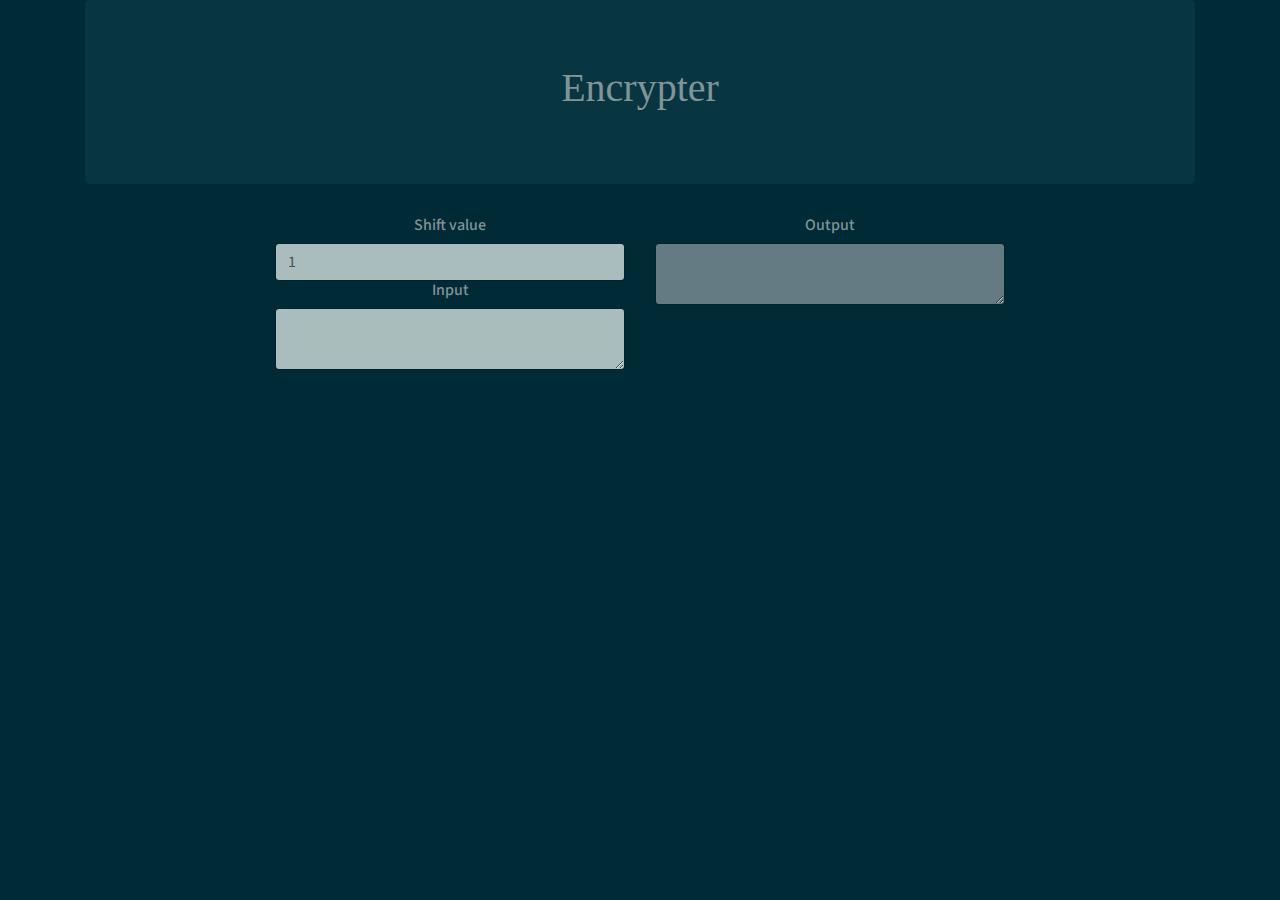
<file: encrypter/index.html>
<!doctype html>
<html lang="en">

<head>
    
    <!-- Required meta tags -->
    <meta charset="utf-8">
    <meta name="viewport" content="width=device-width, initial-scale=1, shrink-to-fit=no">

    <!-- Bootstrap CSS -->
    <link rel="stylesheet" href="https://stackpath.bootstrapcdn.com/bootstrap/4.3.1/css/bootstrap.min.css" integrity="sha384-ggOyR0iXCbMQv3Xipma34MD+dH/1fQ784/j6cY/iJTQUOhcWr7x9JvoRxT2MZw1T" crossorigin="anonymous">
    <link rel="stylesheet" href="bootstrap.min.css">
    <link rel="stylesheet" href="styles.css">
    <link rel="icon" 
      type="image/png" 
      href="favicon.png">
    <title>Encrypter</title>
</head>

<body>
    <div class="container">
        <div class="jumbotron text-center">
            <h1>Encrypter</h1>
        </div>
        <div class="row justify-content-md-center">
            <div class="col-4 text-center">
                <h6>Shift value</h6>
                <input class="form-control" type="number" value="1" step="1" id="shift" />
                <h6>Input</h6>
                <textarea id="input" class="form-control"></textarea>
            </div>
            <div class="col-4 text-center">
                <h6>Output</h6>
                <textarea id="output" class="form-control" disabled></textarea>
            </div>
        </div>
    </div>
    
    <script src="https://code.jquery.com/jquery-3.3.1.slim.min.js" integrity="sha384-q8i/X+965DzO0rT7abK41JStQIAqVgRVzpbzo5smXKp4YfRvH+8abtTE1Pi6jizo" crossorigin="anonymous"></script>
    <script src="https://cdnjs.cloudflare.com/ajax/libs/popper.js/1.14.7/umd/popper.min.js" integrity="sha384-UO2eT0CpHqdSJQ6hJty5KVphtPhzWj9WO1clHTMGa3JDZwrnQq4sF86dIHNDz0W1" crossorigin="anonymous"></script>
    <script src="https://stackpath.bootstrapcdn.com/bootstrap/4.3.1/js/bootstrap.min.js" integrity="sha384-JjSmVgyd0p3pXB1rRibZUAYoIIy6OrQ6VrjIEaFf/nJGzIxFDsf4x0xIM+B07jRM" crossorigin="anonymous"></script>
    <script src="script.js"></script>
</body>
</html>
</file>
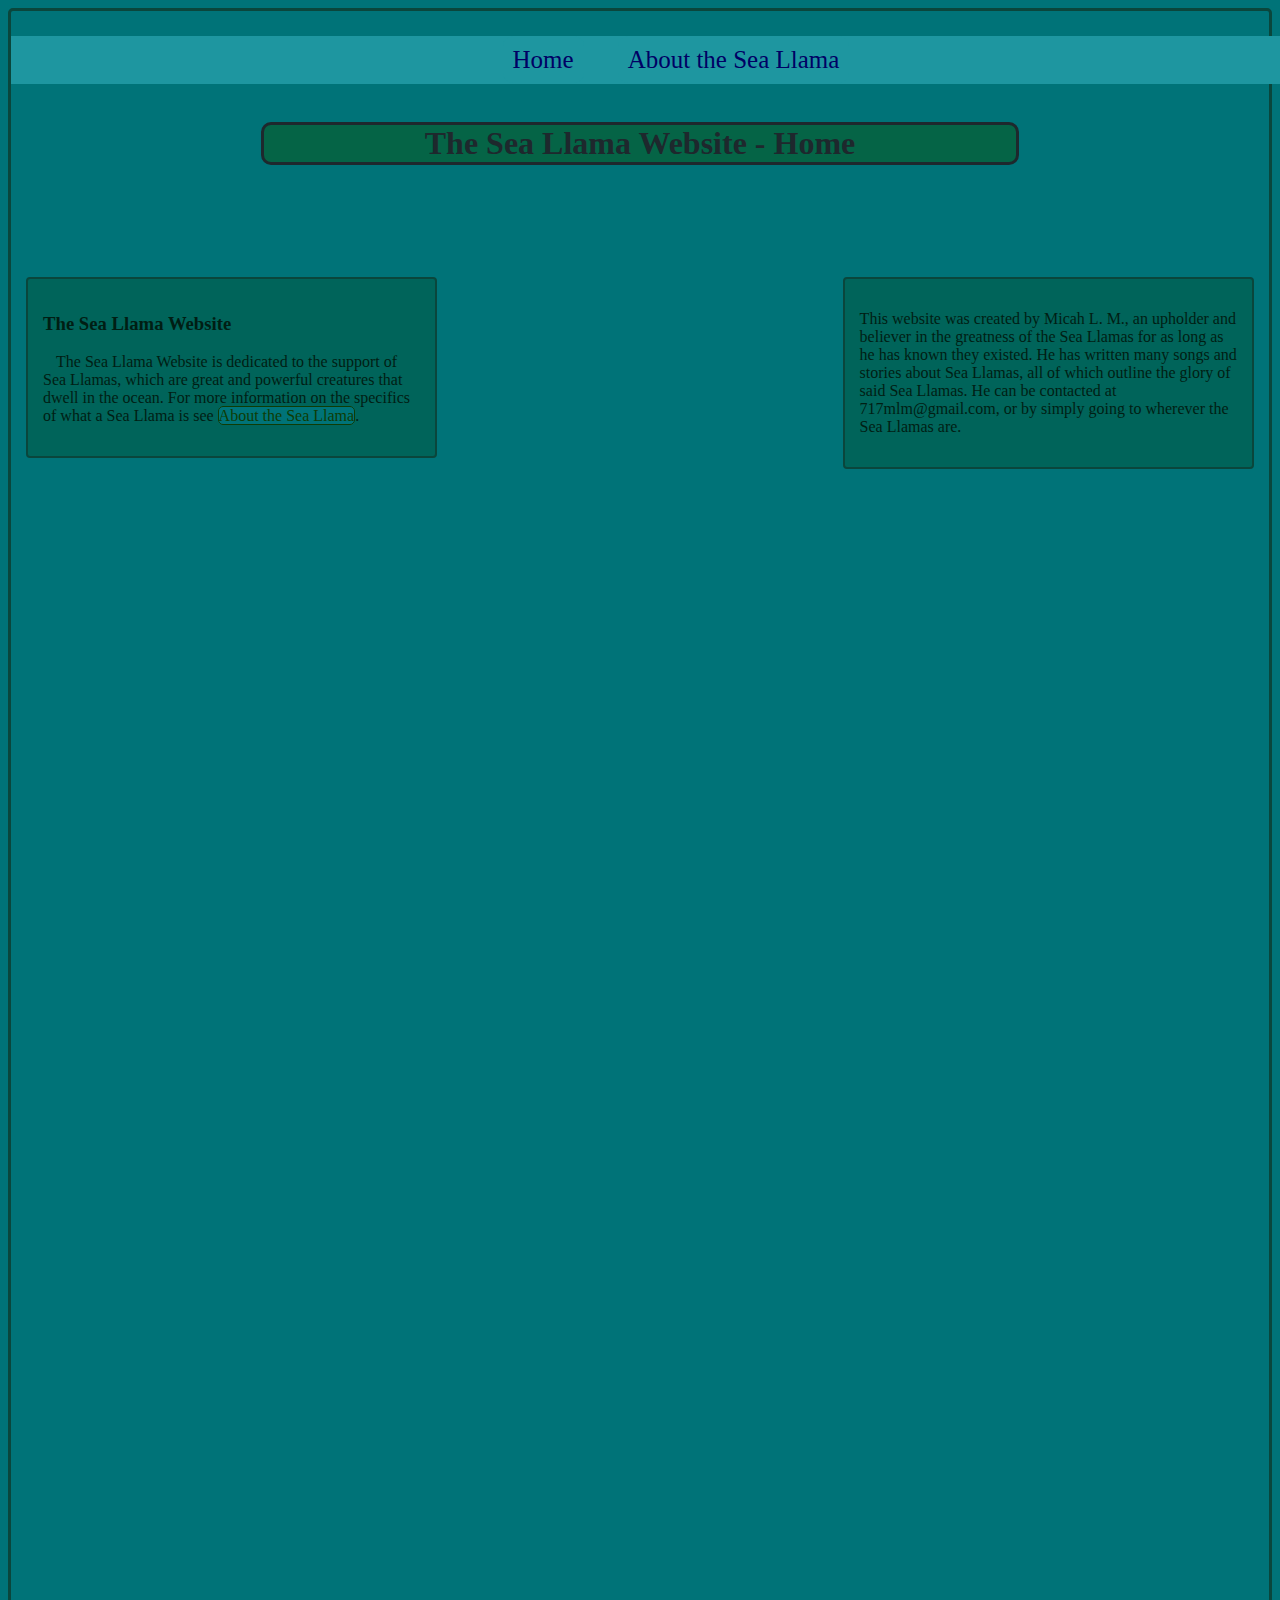
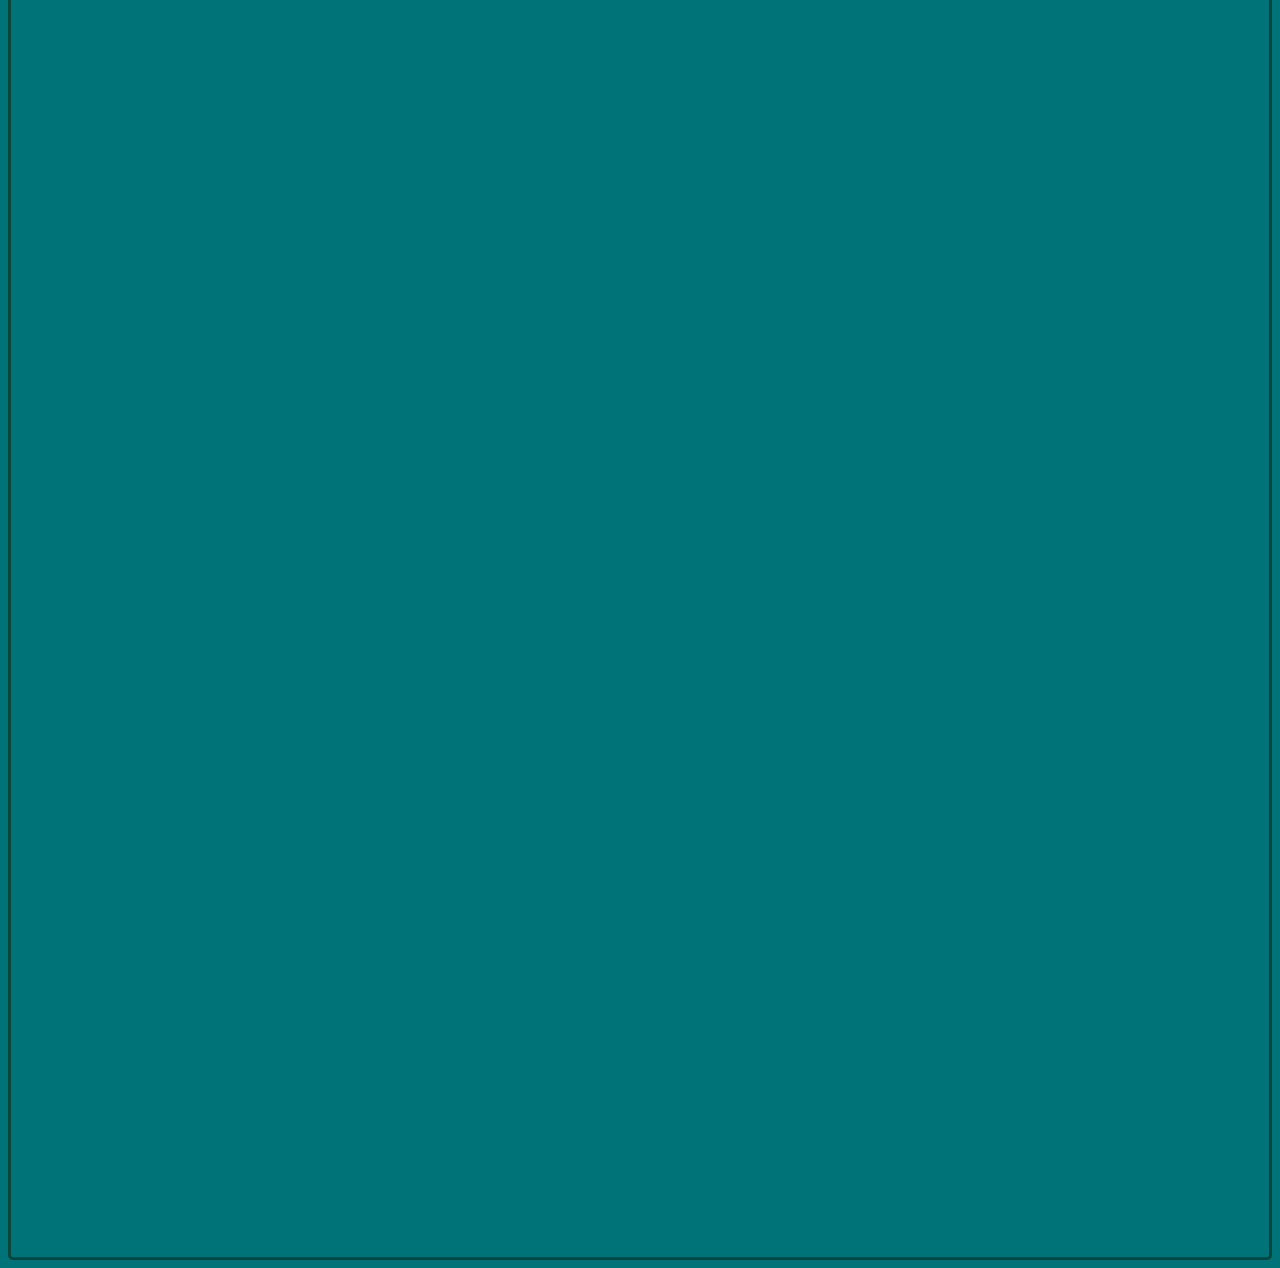
<file: seallamas/index.html>
<!DOCTYPE html>
<html>
    <head>
        <link rel="stylesheet" href="style.css">
         <script src="javascript.js"></script>
        <title> </title>
    </head>
    <body>
        <div class="navbar">
            <ul class="nbul">
                <li class="nbli">
                    <a href="index.html" class="nbla" class="onpage">Home</a>
                </li>
                <li class="nbli">
                    <a href="about.html" class="nbla">About the Sea Llama</a>
                </li>
            </ul>
        </div>
        <br> <br> <br> <br> <br>
        <h1 class="heading">The Sea Llama Website - Home</h1>
        <br> <br> <br> <br> <br>
        <div class="texts">
            <div class="ttext1">
                <h3>The Sea Llama Website</h3>
                <p class="indented">
                    The Sea Llama Website is dedicated to the support of Sea Llamas, which are great
                    and powerful creatures that dwell in the ocean. For more information
                    on the specifics of what a Sea Llama is see <a href="about.html" class="tlink">About the Sea Llama</a>.
                </p>
            </div>
            <div class="ttext2">
                <p>
                    This website was created by Micah L. M., an upholder and believer in the greatness of the Sea Llamas
                    for as long as he has known they existed. He has written many songs and stories about Sea Llamas,
                    all of which outline the glory of said Sea Llamas. He can be contacted at 717mlm@gmail.com, or by
                    simply going to wherever the Sea Llamas are. 
                </p>
            </div>
        </div>
        
        <br> <br> <br> <br> <br> <br> <br> <br> <br> <br> <br> <br> <br> <br> <br> <br> <br> <br> <br> <br>
        <br> <br> <br> <br> <br> <br> <br> <br> <br> <br> <br> <br> <br> <br> <br> <br> <br> <br> <br> <br>
        <br> <br> <br> <br> <br> <br> <br> <br> <br> <br> <br> <br> <br> <br> <br> <br> <br> <br> <br> <br>
    </body>
</html>
</file>
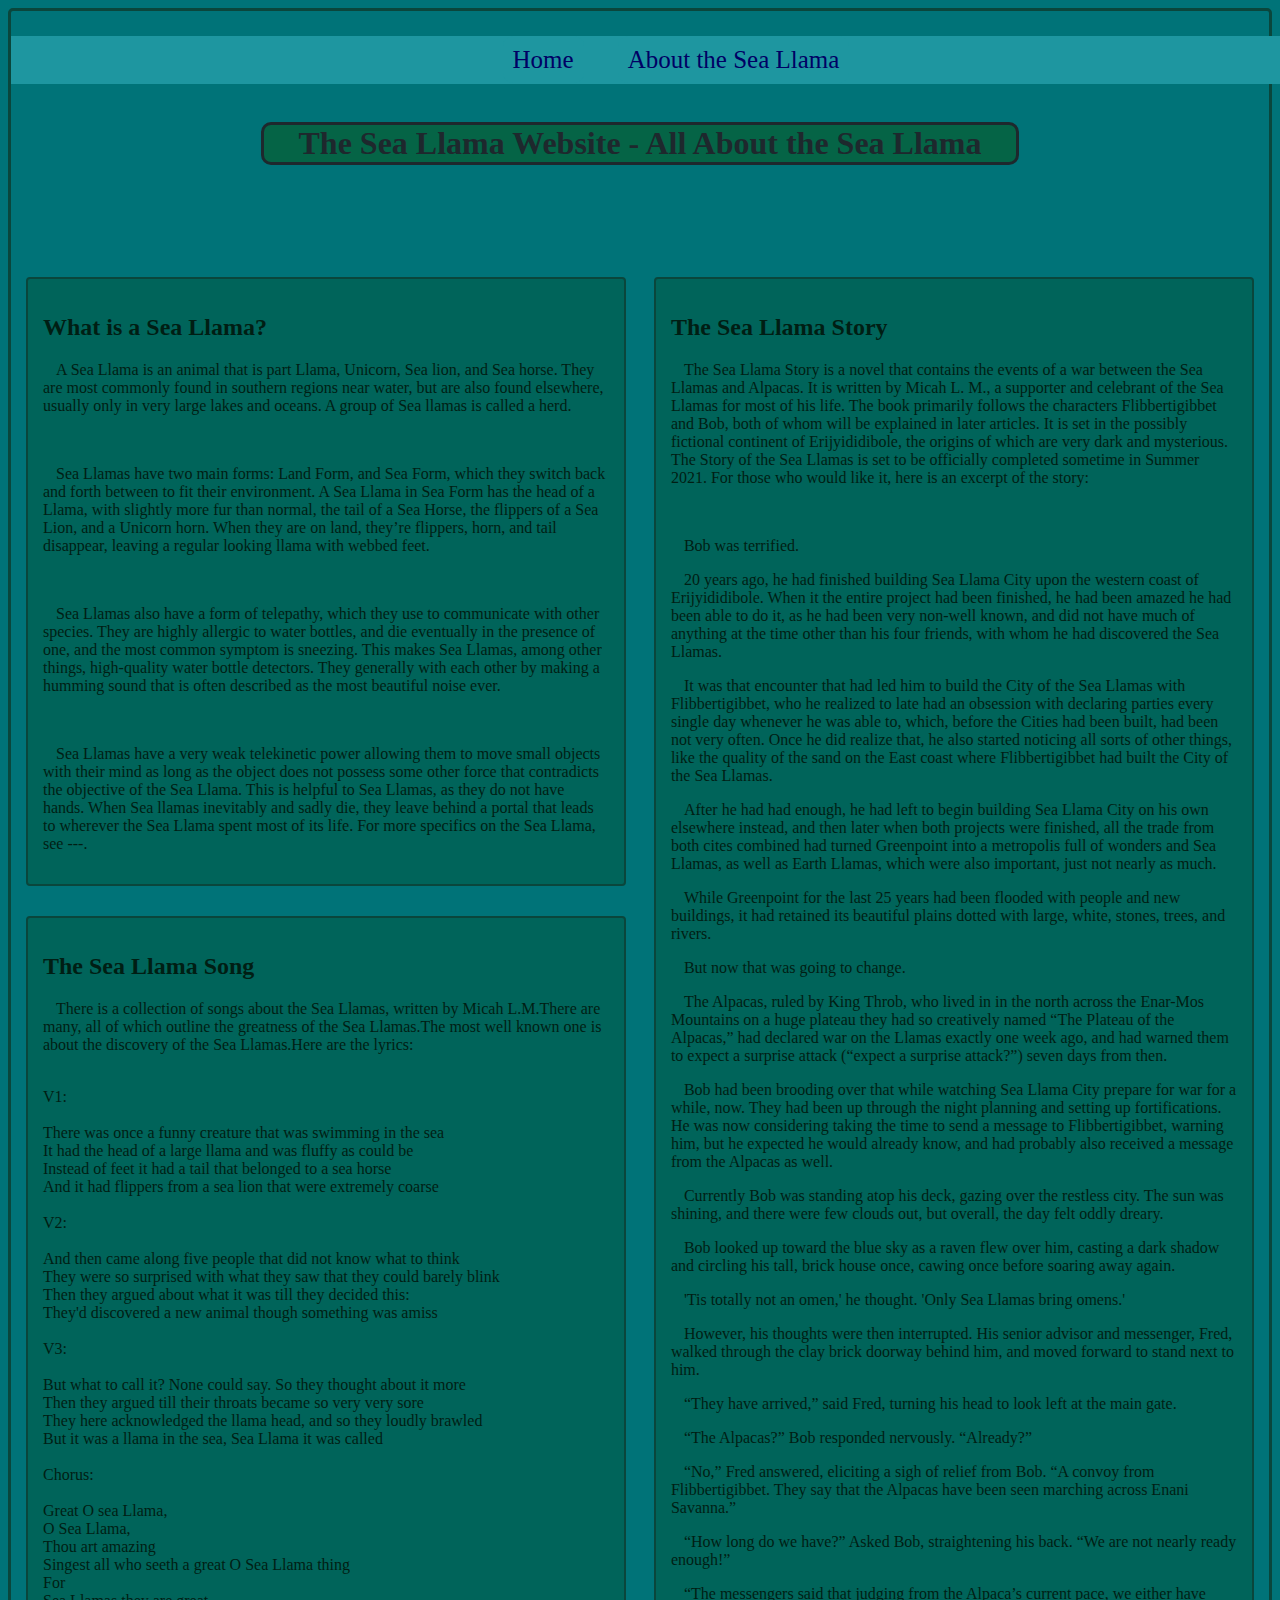
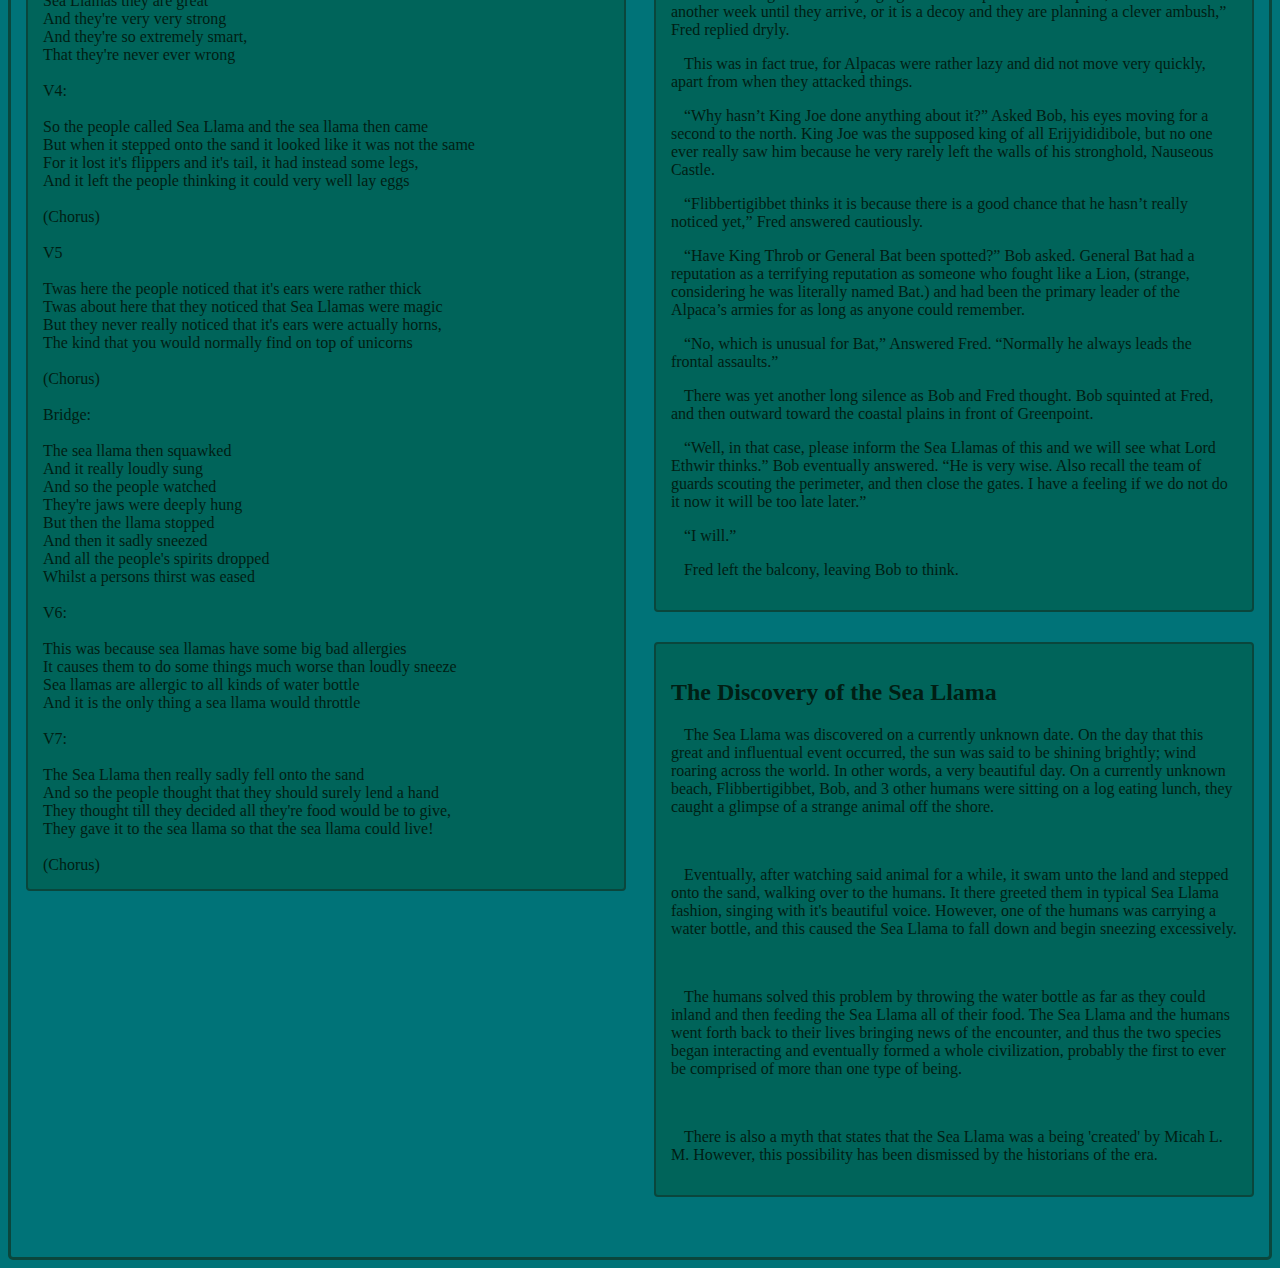
<file: seallamas/about.html>
<!DOCTYPE html>
<html>
    <head>
        <link rel="stylesheet" href="style.css">
         <script src="javascript.js"></script>
        <title> </title>
    </head>
    <body>
        <div class="navbar">
            <ul class="nbul">
                <li class="nbli">
                    <a href="index.html" class="nbla">Home</a>
                </li>
                <li class="nbli">
                    <a href="about.html" class="nbla" class="onpage">About the Sea Llama</a>
                </li>
            </ul>
        </div>
        <br> <br> <br> <br> <br>
        <h1 class="heading">The Sea Llama Website - All About the Sea Llama</h1>
        <br> <br> <br> <br> <br>
        <div class="quadrants">
            <div class="quadrant1">
                <h2>What is a Sea Llama?</h2>
                <p class="indented">
                    A Sea Llama is an animal that is part Llama, Unicorn, Sea lion, and Sea horse. 
                    They are most commonly found in southern regions near water, but are also found 
                    elsewhere, usually only in very large lakes and oceans. A group of Sea llamas is 
                    called a herd. 
                </p>
                <br>
                <p class="indented">
                    Sea Llamas have two main forms: Land Form, and Sea Form, which they switch back 
                    and forth between to fit their environment. A Sea Llama in Sea Form has the head 
                    of a Llama, with slightly more fur than normal, the tail of a Sea Horse, the flippers 
                    of a Sea Lion, and a Unicorn horn. When they are on land, they’re flippers, horn, 
                    and tail disappear, leaving a regular looking llama with webbed feet. 
                </p>
                <br>
                <p class="indented">
                    Sea Llamas also have a form of telepathy, which they use to communicate with 
                    other species. They are highly allergic to water bottles, and die eventually  
                    in the presence of one, and the most common symptom is sneezing. This makes  
                    Sea Llamas, among other things, high-quality water bottle detectors. They 
                    generally with each other by making a humming sound that is often described  
                    as the most beautiful noise ever.
                <p class="indented">
                <br>
                <p class="indented"> 
                    Sea Llamas have a very weak telekinetic power allowing them to move small  
                    objects with their mind as long as the object does not possess some other  
                    force that contradicts the objective of the Sea Llama. This is helpful to  
                    Sea Llamas, as they do not have 
                    hands. When Sea llamas inevitably and sadly die, they leave behind a portal 
                    that leads to wherever the Sea Llama spent most of its life. For more specifics on the Sea Llama, see ---. 
                </p>
            </div>
            <div class="quadrant2" class="indented">
                <h2>The Sea Llama Story</h2>
                <p class="indented"> 
                    The Sea Llama Story is a novel that contains the events of a war 
                    between the Sea Llamas and Alpacas. It is written by Micah L. M., 
                    a supporter and celebrant of the Sea Llamas for most of his life.  
                    The book primarily follows the characters Flibbertigibbet 
                    and Bob, both of whom will be explained in later articles. It is 
                    set in the possibly fictional continent of Erijyididibole, the  
                    origins of which are very dark and mysterious. The Story of the Sea 
                    Llamas is set to be officially completed sometime in 
                    Summer 2021. For those who would like it, here is an excerpt of the story: 
                </p>
                <br>
                <p class="indented">
                    Bob was terrified. 
                </p>
                <p class="indented">
                    20 years ago, he had finished building Sea Llama City upon the western coast of Erijyididibole. 
                    When it the entire project had been finished, 
                    he had been amazed he had been able to do it, as he had been very non-well known, and did not have much of anything 
                    at the time other than his four friends, with whom he had discovered the Sea Llamas. 
                </p> 
                <p class="indented">
                    It was that encounter that had led him to build the City of the Sea  
                    Llamas with Flibbertigibbet, who he realized to late had an obsession  
                    with declaring parties every single day whenever he was able to, which,  
                    before the Cities had been built, had been 
                    not very often. Once he did realize that, he also started noticing all  
                    sorts of other things, like the quality of the sand on the East coast where 
                    Flibbertigibbet had built the City of the Sea Llamas. 
                </p>
                <p class="indented">
                    After he had had enough, he had left to begin building Sea Llama City on 
                    his own elsewhere instead, and then later when both projects were finished,  
                    all the trade from both cites combined had turned Greenpoint into a metropolis full of wonders and Sea  
                    Llamas, as well as Earth Llamas, which were also important, just not nearly as much.  
                </p>
                <p class="indented"> 
                    While Greenpoint for the last 25 years had been flooded with people and new  
                    buildings, it had retained its beautiful plains dotted with large, white,  
                    stones, trees, and rivers. 
                </p>
                <p class="indented"> 
                    But now that was going to change. 
                </p> 
                <p class="indented">
                    The Alpacas, ruled by King Throb, who lived in in the north across the Enar-Mos 
                    Mountains on a huge plateau they had so creatively named “The Plateau of the  
                    Alpacas,” had declared war on the Llamas exactly one week ago, and had warned them to expect a 
                    surprise attack (“expect a surprise attack?”) seven days from then. 
                </p>
                <p class="indented">
                    Bob had been brooding over that while watching Sea Llama City prepare  
                    for war for a while, now. They had been up through the night planning and  
                    setting up fortifications. He was now considering taking the time to send 
                    a message to Flibbertigibbet, warning  
                    him, but he expected he would already know, and had probably also received a message from the Alpacas as well. 
                </p>
                <p class="indented">
                    Currently Bob was standing atop his deck, gazing over the restless city.  
                    The sun was shining, and there were few clouds out, but overall, the day felt oddly dreary. 
                </p>
                <p class="indented">
                    Bob looked up toward the blue sky as a raven flew over him,  
                    casting a dark shadow and circling his tall, brick house once, cawing once before soaring away again. 
                </p>
                <p class="indented">
                    'Tis totally not an omen,' he thought. 'Only Sea Llamas bring omens.' 
                </p>
                <p class="indented">
                    However, his thoughts were then interrupted. His senior advisor and messenger, 
                    Fred, walked through the clay brick doorway behind him, and moved forward to stand next to him. 
                </p>
                <p class="indented">
                    “They have arrived,” said Fred, turning his head to look left at the main gate. 
                </p>
                <p class="indented">
                    “The Alpacas?” Bob responded nervously. “Already?” 
                </p>
                <p class="indented">
                    “No,” Fred answered, eliciting a sigh of relief from Bob.  
                    “A convoy from Flibbertigibbet. They say that the Alpacas have  
                    been seen marching across Enani Savanna.” 
                </p>
                <p class="indented">
                    “How long do we have?” Asked Bob, straightening his back. 
                    “We are not nearly ready enough!” 
                </p>
                <p class="indented">
                    “The messengers said that judging from the Alpaca’s current pace, 
                    we either have another week until they arrive, or it is a decoy and  
                    they are planning a clever ambush,” Fred replied dryly. 
                </p> 
                <p class="indented">
                    This was in fact true, for Alpacas were rather lazy and did not  
                    move very quickly, apart from when they attacked things. 
                </p>
                <p class="indented">
                    “Why hasn’t King Joe done anything about it?” Asked Bob, his eyes moving 
                    for a second to the north. King Joe was the supposed king of all   
                    Erijyididibole, but no one ever really saw him because he very rarely 
                    left the walls of his stronghold, Nauseous 
                    Castle. 
                </p>
                <p class="indented">
                    “Flibbertigibbet thinks it is because there is a good chance that  
                    he hasn’t really noticed yet,” Fred answered cautiously. 
                </p>
                <p class="indented">
                    “Have King Throb or General Bat been spotted?” Bob asked.  
                    General Bat had a reputation as a terrifying reputation as someone who fought like a 
                    Lion, (strange, considering he was literally named Bat.) 
                    and had been the primary leader of the Alpaca’s armies 
                    for as long as anyone could remember. 
                </p> 
                <p class="indented">
                    “No, which is unusual for Bat,” Answered Fred. “Normally he always leads the frontal assaults.” 
                </p>
                <p class="indented">
                    There was yet another long silence as Bob and Fred thought. 
                    Bob squinted at Fred, and then outward toward the coastal plains in front of Greenpoint. 
                </p>
                <p class="indented">
                    “Well, in that case, please inform the Sea Llamas of this 
                    and we will see what Lord Ethwir thinks.” Bob eventually answered. 
                    “He is very wise. Also recall the team of guards scouting the perimeter, 
                    and then close the gates. I have a feeling if we do not 
                    do it now it will be too late later.” 
                </p>
                <p class="indented">
                    “I will.” 
                </p>
                <p class="indented">
                    Fred left the balcony, leaving Bob to think. 
                </p>
            </div>
            <div class="quadrant3">
                <h2>The Sea Llama Song</h2>
                <p class="indented">
                    There is a collection of songs about the Sea Llamas, written by Micah L.M.There are many, all of which outline the 
                    greatness of the Sea Llamas.The most well known one is about the discovery of the Sea Llamas.Here are the lyrics: 
                </p>
                <div class="lyrics">
                    <br>
                    V1:
                    <br>
                    <br>
                    There was once a funny creature that was swimming in the sea<br>
                    It had the head of a large llama and was fluffy as could be<br>
                    Instead of feet it had a tail that belonged to a sea horse<br>
                    And it had flippers from a sea lion that were extremely coarse
                    <br>
                    <br>
                    V2:
                    <br>
                    <br>
                    And then came along five people that did not know what to think<br>
                    They were so surprised with what they saw that they could barely blink<br>
                    Then they argued about what it was till they decided this:<br>
                    They'd discovered a new animal though something was amiss
                    <br>
                    <br>
                    V3:
                    <br>
                    <br>
                    But what to call it? None could say. So they thought about it more<br>
                    Then they argued till their throats became so very very sore<br>
                    They here acknowledged the llama head, and so they loudly brawled<br>
                    But it was a llama in the sea, Sea Llama it was called
                    <br>
                    <br>
                    Chorus:
                    <br>
                    <br>
                    Great O sea Llama,<br>
                    O Sea Llama,<br>
                    Thou art amazing<br>
                    Singest all who seeth a great O Sea Llama thing<br>
                    For<br>
                    Sea Llamas they are great<br>
                    And they're very very strong<br>
                    And they're so extremely smart,<br>
                    That they're never ever wrong
                    <br>
                    <br>
                    V4:
                    <br>
                    <br>
                    So the people called Sea Llama and the sea llama then came<br>
                    But when it stepped onto the sand it looked like it was not the same<br>
                    For it lost it's flippers and it's tail, it had instead some legs,<br>
                    And it left the people thinking it could very well lay eggs
                    <br>
                    <br>
                    (Chorus)
                    <br>
                    <br>
                    V5
                    <br>
                    <br>
                    Twas here the people noticed that it's ears were rather thick<br>
                    Twas about here that they noticed that Sea Llamas were magic<br>
                    But they never really noticed that it's ears were actually horns,<br>
                    The kind that you would normally find on top of unicorns
                    <br>
                    <br>
                    (Chorus)
                    <br>
                    <br>
                    Bridge:
                    <br>
                    <br>
                    The sea llama then squawked<br>
                    And it really loudly sung<br>
                    And so the people watched<br>
                    They're jaws were deeply hung<br>
                    But then the llama stopped<br>
                    And then it sadly sneezed<br>
                    And all the people's spirits dropped<br>
                    Whilst a persons thirst was eased
                    <br>
                    <br>
                    V6:
                    <br>
                    <br>
                    This was because sea llamas have some big bad allergies<br>
                    It causes them to do some things much worse than loudly sneeze<br>
                    Sea llamas are allergic to all kinds of water bottle<br>
                    And it is the only thing a sea llama would throttle
                    <br>
                    <br>
                    V7:
                    <br>
                    <br>
                    The Sea Llama then really sadly fell onto the sand<br>
                    And so the people thought that they should surely lend a hand<br>
                    They thought till they decided all they're food would be to give,<br>
                    They gave it to the sea llama so that the sea llama could live!
                    <br>
                    <br>
                    (Chorus)
                    <br>
                </div>
            </div>
            <div class="quadrant4" class="indented">
                <h2>The Discovery of the Sea Llama</h2>
                <p class="indented">
                    The Sea Llama was discovered on a currently unknown date. On the day that this great and influentual  
                    event occurred, the sun was said to be shining brightly; wind roaring across the world. In other words, 
                    a very beautiful day. On a currently unknown beach, 
                    Flibbertigibbet, Bob, and 3 other humans were sitting on a log eating lunch, they caught a glimpse  
                    of a strange animal off the shore. 
                </p>
                <br>
                <p class="indented">
                    Eventually, after watching said animal for a while, it swam unto the land and stepped onto  
                    the sand, walking over to the humans. It there greeted them in typical Sea Llama fashion, 
                    singing with it's beautiful voice. However, one of the humans was carrying 
                    a water bottle, and this caused the Sea Llama to fall down and begin sneezing excessively. 
                </p>
                <br>
                <p class="indented">
                    The humans solved this problem by throwing the water bottle as far as they could inland and  
                    then feeding the Sea Llama all of their food. The Sea Llama and the humans went forth back 
                    to their lives bringing news of the encounter, and thus the two species 
                    began interacting and eventually formed a whole civilization, probably the first to ever 
                    be comprised of more than one type of being.
                </p>
                <br>
                <p class="indented">
                    There is also a myth that states that the Sea Llama was a being 'created' by Micah L. M. 
                    However, this possibility has been dismissed by the historians of the era. 
                </p>
            </div>
        </div>
        <br> <br> <br> <br> <br> <br> <br> <br> <br> <br> <br> <br> <br> <br> <br> <br> <br> <br> <br> <br>
        <br> <br> <br> <br> <br> <br> <br> <br> <br> <br> <br> <br> <br> <br> <br> <br> <br> <br> <br> <br>
        <br> <br> <br> <br> <br> <br> <br> <br> <br> <br> <br> <br> <br> <br> <br> <br> <br> <br> <br> <br>
    </body>
</html>
</file>
<file: encrypter/styles.css>
#grad {
  background-image: linear-gradient(black, gray);
}

h1 {
    font-family: "Times New Roman";
}
</file>
<file: seallamas/style.css>
@keyframes overNavBar {
    from {
        background-color: rgb(30,150,160);
    }
    to {
        background-color: rgb(80,200,210);
    }
}

@keyframes offNavBar {
    from {
        background-color: rgb(80,200,210);
    }
    to {
        background-color: rgb(30,150,160);
    }
}

body {
    background-color: rgb(0,115,120);
    border-style: solid;
    border-color: rgb(10,70,60);
    border-width: 3px;
    border-radius: 5px;
    padding-bottom: 1500px;
}

.heading {
    text-align: center;
    color: rgb(30,40,45);
    border-style: solid;
    border-color: rgb(30,40,45);
    border-width: 3px;
    border-radius: 10px;
    margin-right: 250px;
    margin-left: 250px;
    background-color: rgb(5,100,70);
}

.quadrants {
    color: rgb(0,30,20);
}

.quadrant1 {
    float: left;
    border-style: solid;
    border-color: rgb(10,70,60);
    border-width: 2px;
    border-radius: 4px;
    margin-left: 15px;
    width: 45%;
    padding: 15px;
    background-color: rgb(0,100,90);
}

.quadrant2 {
    margin-right: 15px;
    float: right;
    border-style: solid;
    border-color: rgb(10,70,60);
    border-width: 2px;
    border-radius: 4px;
    padding: 15px;
    width: 45%;
    background-color: rgb(0,100,90);
}

.quadrant3 {
    margin-left: 15px;
    float: left;
    border-style: solid;
    border-color: rgb(10,70,60);
    border-width: 2px;
    border-radius: 4px;
    padding: 15px;
    width: 45%;
    margin-top: 30px;
    background-color: rgb(0,100,90);
}

.quadrant4 {
    float: right;
    border-style: solid;
    border-color: rgb(10,70,60);
    border-width: 2px;
    border-radius: 4px;
    padding: 15px;
    width: 45%;
    margin-top: 30px;
    margin-right: 15px;
    background-color: rgb(0,100,90);
}

.indented {
    text-indent: 13px;
}


ul.nbul {
    text-align: center;
    list-style-type: none;
    padding-top: 10px;
    padding-bottom: 10px;
    position: fixed;
    top: 20px;
    width: 100%;
    background-color: rgb(30,150,160);
}

li.nbli {
    display: inline;
    background-color: rgb(30,150,160);
}

a.nbla {
    margin-right: 30px;
    animation-name: offNavBar;
    animation-duration: 0.3s;
    padding: 10px;
    background-color: rgb(30,150,160);
    font-size: 25px;
    border-radius: 10px;
    text-decoration: none;
    color: rgb(0,0,100);
}

a.nbla:hover {
    animation-name: overNavBar;
    animation-duration: 0.3s;
    background-color: rgb(80,200,210);
}

.texts {
    color: rgb(0,30,20);
}

.ttext1 {
    float: left;
    border-style: solid;
    border-color: rgb(10,70,60);
    border-width: 2px;
    border-radius: 4px;
    padding: 15px;
    margin-left: 15px;
    width: 30%;
}

.ttext2 {
    float: right;
    border-style: solid;
    border-color: rgb(10,70,60);
    border-width: 2px;
    border-radius: 4px;
    padding: 15px;
    margin-right: 15px;
    width: 30%;
}

a.tlink {
    color: rgb(15, 60, 5);
    text-decoration: none;
    border-style: solid;
    border-width: 0.3px;
    border-radius: 5px;
    border-color: rgb(15, 60, 5);
    background-color: rgb(0,115,120);
}

.ttext1 {
    background-color: rgb(0,100,90);
}

.ttext2 {
    background-color: rgb(0,100,90);
}
</file>
